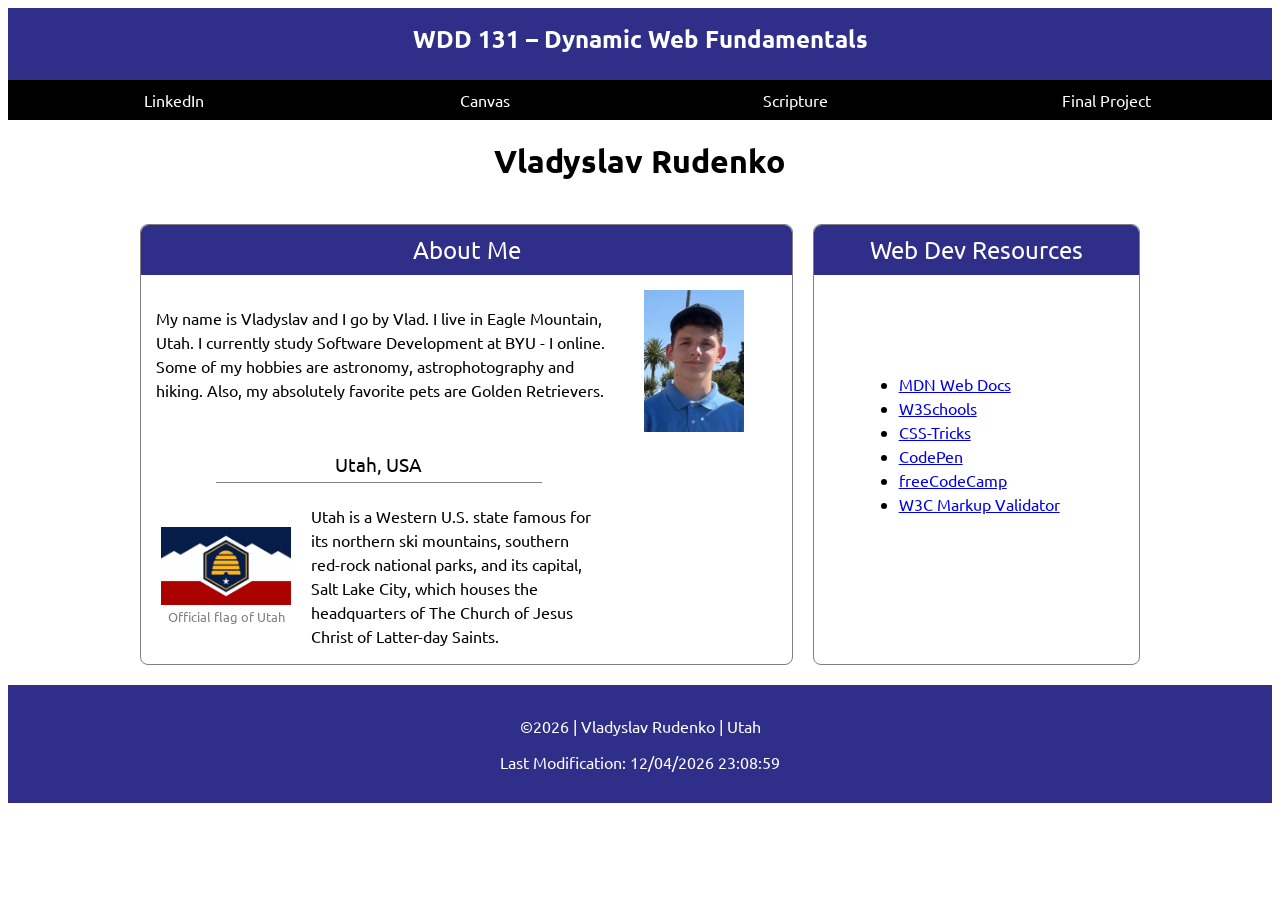
<file: index.html>
<!DOCTYPE html>
<html lang="en">

<head>
    <meta charset="UTF-8">
    <meta name="viewport" content="width=device-width, initial-scale=1.0">
    <title>WDD 131 – Dynamic Web Fundamentals – Vladyslav Rudenko</title>
    <meta name="description"
        content="WDD 131 – Dynamic Web Fundamentals by Vladyslav Rudenko. Personal homepage featuring my biography, Utah, and web development resources.">
    <meta name="author" content="Vladyslav Rudenko">
    <link rel="preconnect" href="https://fonts.googleapis.com">
    <link rel="preconnect" href="https://fonts.gstatic.com" crossorigin>
    <link href="https://fonts.googleapis.com/css2?family=Ubuntu:wght@400;700&display=swap" rel="stylesheet">
    <link rel="stylesheet" href="styles/base.css">
    <script src="scripts/getdates.js" defer></script>
</head>

<body>
    <header>
        <span id="course-title">WDD 131 – Dynamic Web Fundamentals</span>
        <nav>
            <ul>
                <li><a href="https://linkedin.com">LinkedIn</a></li>
                <li><a href="https://byupw.instructure.com/.">Canvas</a></li>
                <li><a
                        href="https://www.churchofjesuschrist.org/study/scriptures/nt/luke/1?lang=eng&id=p37#p37">Scripture</a>
                </li>
                <li><a href="">Final Project</a></li>
            </ul>
        </nav>
    </header>
    <main>
        <h1>Vladyslav Rudenko</h1>
        <section class="card">
            <h2>About Me</h2>
            <div class="bio">
                <p>My name is Vladyslav and I go by Vlad. I live in Eagle Mountain, Utah. I currently study Software
                    Development at BYU - I online. Some of my hobbies are astronomy, astrophotography and hiking.
                    Also, my absolutely favorite pets are Golden Retrievers.</p>

                <img src="images/profile.jpeg" alt="Vladyslav Rudenko">
            </div>

            <h3 class="state">Utah, USA</h3>
            <div class="about-state">
                <figure>
                    <img src="images/flag-of-utah.jpg" alt="Flag of Utah">
                    <figcaption>Official flag of Utah</figcaption>
                </figure>
                <p>Utah is a Western U.S. state famous for its northern ski mountains, southern red-rock
                    national
                    parks, and its capital, Salt Lake City, which houses the headquarters of The Church
                    of
                    Jesus Christ
                    of Latter-day Saints.</p>
            </div>
        </section>
        <section class="card resources">
            <h2>Web Dev Resources</h2>
            <div class="resources-links">
                <ul>
                    <li><a href="https://developer.mozilla.org/en-US/">MDN Web Docs</a></li>
                    <li><a href="https://www.w3schools.com/">W3Schools</a></li>
                    <li><a href="https://css-tricks.com/">CSS-Tricks</a></li>
                    <li><a href="https://codepen.io/trending">CodePen</a></li>
                    <li><a href="https://www.freecodecamp.org/">freeCodeCamp</a></li>
                    <li><a href="https://validator.w3.org/">W3C Markup Validator</a></li>
                </ul>
            </div>
        </section>
    </main>
    <footer>
        <p>©<span id="currentyear"></span> | Vladyslav Rudenko | Utah</p>
        <p>Last Modification: <span id="lastModified"></span></p>
    </footer>

</body>

</html>
</file>
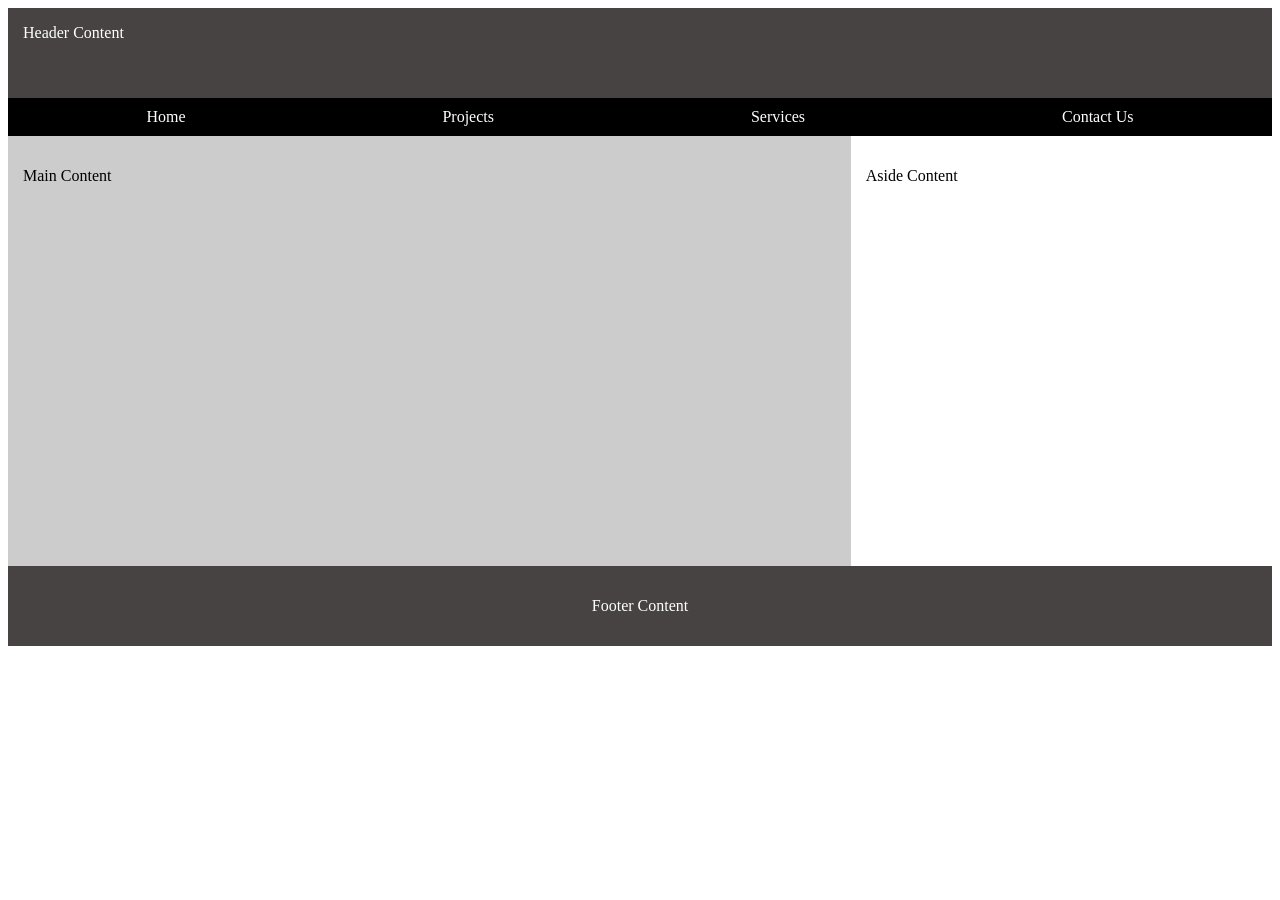
<file: week01/basic-layout.html>
<!DOCTYPE html>
<html lang="en">

<head>
    <meta charset="UTF-8">
    <meta name="viewport" content="width=device-width, initial-scale=1.0">
    <title>Document</title>
    <link rel="stylesheet" href="styles/styles.css">
</head>

<body>
    <header>
        <p>Header Content</p>
        <nav>
            <ul>
                <li><a href="">Home</a></li>
                <li><a href="">Projects</a></li>
                <li><a href="">Services</a></li>
                <li><a href="">Contact Us</a></li>
            </ul>
        </nav>
    </header>
    <main>
        <p>Main Content</p>
    </main>
    <aside>
        <p>Aside Content</p>
    </aside>
    <footer>
        <p>Footer Content</p>
    </footer>
</body>

</html>
</file>
<file: styles/base.css>
:root {
    --primary-color: rgb(47, 47, 138);
    --primary-font: "Ubuntu", sans-serif;
}

* {
    font-family: var(--primary-font);
    font-weight: 400;
    font-style: normal;
}

#course-title {
    display: block;
    padding: 15px 0 25px;
    text-align: center;
    font-weight: 700;
    font-size: 1.5rem;
}

header {
    background-color: var(--primary-color);
    color: white;
}

nav ul {
    display: flex;
    justify-content: space-around;
    list-style: none;
    margin: 0;
    padding: 0;

}

nav li {
    flex: 1;
    text-align: center;
}

nav {
    background-color: black;
    padding: 10px;
}

nav a {
    text-decoration: none;
    color: white;
}

nav a:hover {
    font-weight: 700;
    border-bottom: 1px solid white;
}

h1 {
    grid-column: 1 / 3;
    text-align: center;
    font-weight: 700;
}

main {
    display: grid;
    grid-template-columns: 2fr 1fr;
    max-width: 1000px;
    margin: 0 auto;
    width: 100%;
    gap: 20px;
}

.card {
    border: 1px solid gray;
    border-radius: 8px;
    text-align: center;
}

.card h2 {
    background-color: var(--primary-color);
    color: white;
    padding: 10px;
    margin: 0;
    border-top-left-radius: 8px;
    border-top-right-radius: 8px;
}

.bio {
    display: grid;
    grid-template-columns: 3fr 1fr;
}

.bio p {
    padding: 15px;
    text-align: left;
    line-height: 1.5;
}

.bio img {
    max-width: 100px;
    height: auto;
    padding: 15px;
}

.state {
    display: block;
    background-color: white;
    color: black;
    width: 50%;
    margin: 5px auto;
    text-align: center;
    border-bottom: 1px solid gray;
    padding-bottom: 5px;
    margin-left: 75px;
}

.about-state {
    display: grid;
    grid-template-columns: 1fr 2fr 1fr;
    align-items: center;
}

.about-state img {
    max-width: 130px;
    height: auto;
}

.about-state p {
    text-align: left;
    padding-right: 30px;
    line-height: 1.5;
}

.about-state figure {
    padding: 20px;
    margin: 0;
}

.about-state figcaption {
    color: gray;
    font-size: small;
}

.resources {
    display: flex;
    flex-direction: column;
}

.resources-links {
    display: flex;
    flex: 1;
    justify-content: center;
    align-items: center;
    line-height: 1.5;
    padding-bottom: 50px;
    padding-right: 35px;
}

.resources-links li {
    text-align: left;
}

footer {
    text-align: center;
    padding: 15px;
    background-color: var(--primary-color);
    color: white;
    margin-top: 20px;
}
</file>
<file: week01/styles/styles.css>
:root {
    --header-footer-color: rgb(71, 67, 67);
}

body {
    display: grid;
    grid-template-columns: 2fr 1fr;
}

header,
footer {
    grid-column: 1 / 3;
}

header {
    background-color: var(--header-footer-color);
    color: white;

}

header p {
    padding-left: 15px;
    padding-bottom: 40px
}

nav ul {
    display: flex;
    justify-content: space-around;
    list-style: none;
    margin: 0;
    padding: 0;

}

nav {
    background-color: black;
    padding: 10px
}

li a {
    text-decoration: none;
    color: white;
}

main {
    background-color: #ccc;
    padding: 15px;
    min-height: 400px;
}

aside {
    background-color: white;
    padding: 15px;
    min-height: 400px;
}

footer {
    background-color: var(--header-footer-color);
    color: white;
    padding: 15px;
    text-align: center;
}
</file>
